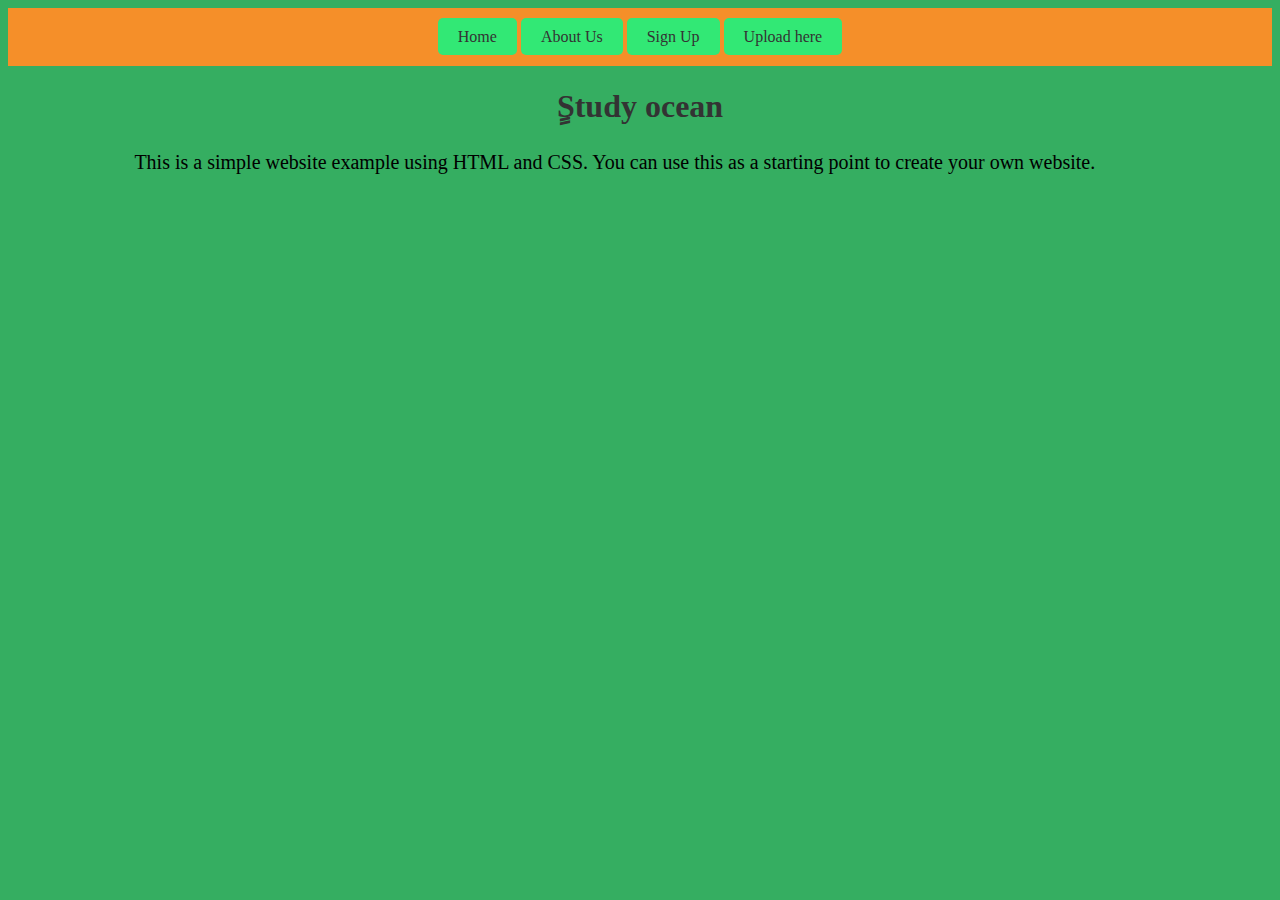
<file: index.html>
<html>
  <head>
    <title>Simple Website</title>
    <style>
      body {
        background-color: #35ae61;
      }
      h1 {
        text-align: center;
        color: #333333;
      }
      p {
        font-size: 20px;
        line-height: 1.5;
        text-align: justify;
        margin: 0 auto;
        width: 80%;
      }
      .navbar {
        text-align: center;
        padding: 20px;
        background-color: #F58F29; /* dark blue background color for the navbar */
      }
      .navbar a {
        text-decoration: none;
        color: #333333;
        padding: 10px 20px;
        border-radius: 5px; /* adds rounded corners to the button */
        background-color: #32E875; /* adds a background color to the button */
      }
      .navbar a:hover {
        background-color: #333; /* changes the background color on hover */
        color: #32E875; /* changes the text color on hover */
      }
    </style>
  </head>
  <body>
    <div class="navbar">
      <a href="index.html">Home</a>
      <a href="about.html">About Us</a>
      <a href="signup.html">Sign Up</a>
      <a href="upload.html">Upload here</a>
    </div>
    <h1 id="home">ٍStudy ocean</h1>
    <p>This is a simple website example using HTML and CSS. You can use this as a starting point to create your own website.</p>
  </body>
</html>
</file>
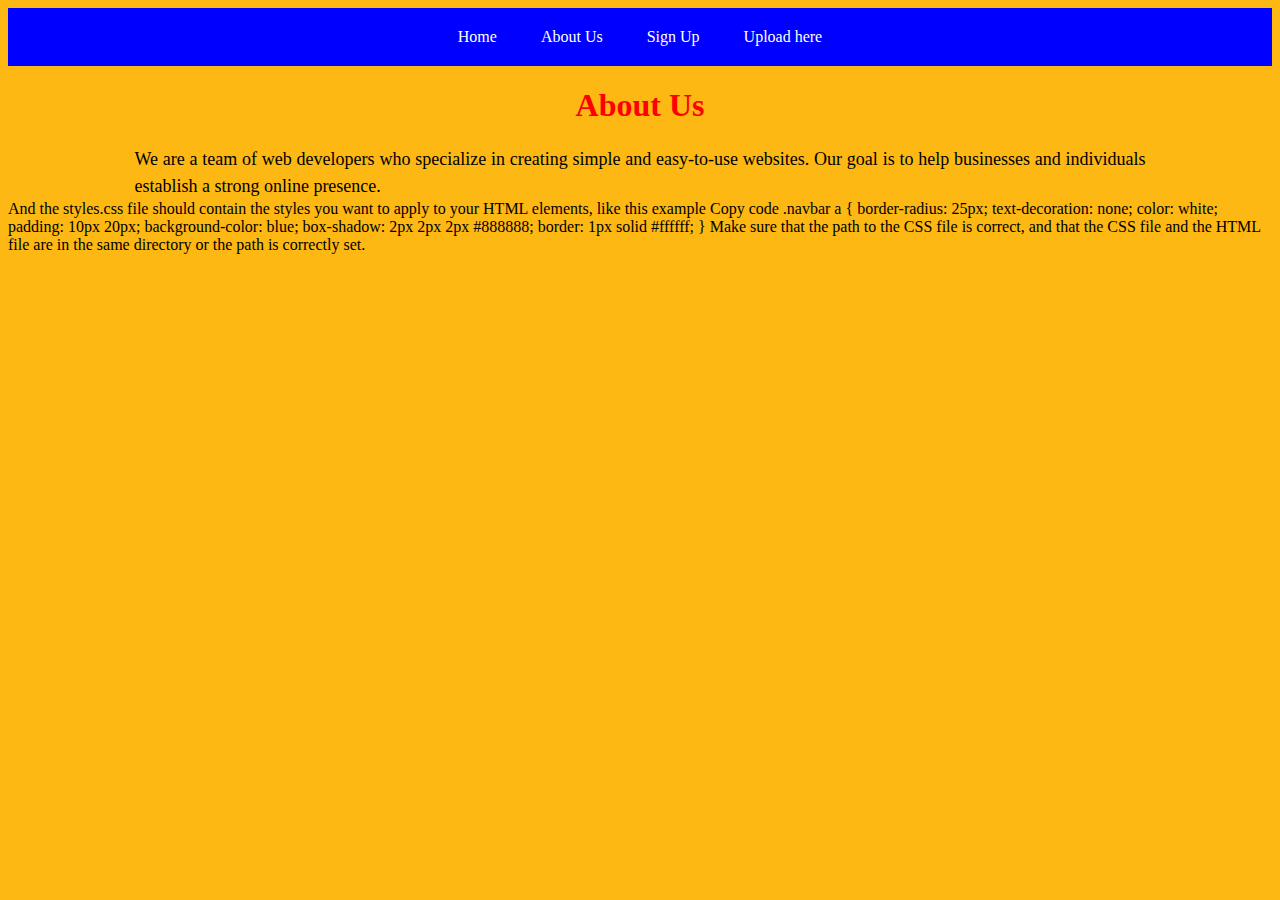
<file: about.html>
<!DOCTYPE html>
<html>
  <head>
    <title>About Us</title>
    <style>
        body {
          background-color: #35ae61;
        }
        h1 {
          text-align: center;
          color: #333333;
        }
        p {
          font-size: 20px;
          line-height: 1.5;
          text-align: justify;
          margin: 0 auto;
          width: 80%;
        }
        .navbar {
          text-align: center;
          padding: 20px;
          background-color: #F58F29; /* dark blue background color for the navbar */
        }
        .navbar a {
          text-decoration: none;
          color: #333333;
          padding: 10px 20px;
          border-radius: 5px; /* adds rounded corners to the button */
          background-color: #32E875; /* adds a background color to the button */
        }
        .navbar a:hover {
          background-color: #333; /* changes the background color on hover */
          color: #32E875; /* changes the text color on hover */
        }
      </style>
    <link rel="stylesheet" href="style.css">
  </head>
  <body>
    <div class="navbar">
      <a href="index.html">Home</a>
      <a href="about.html">About Us</a>
      <a href="signup.html">Sign Up</a>
      <a href="upload.html">Upload here</a>
    </div>
    <h1>About Us</h1>
    <p>We are a team of web developers who specialize in creating simple and easy-to-use websites. Our goal is to help businesses and individuals establish a strong online presence.</p>
  </body>
</html>
And the styles.css file should contain the styles you want to apply to your HTML elements, like this example

Copy code
.navbar a {
  border-radius: 25px;
  text-decoration: none;
  color: white;
  padding: 10px 20px;
  background-color: blue;
  box-shadow: 2px 2px 2px #888888;
  border: 1px solid #ffffff;
}
Make sure that the path to the CSS file is correct, and that the CSS file and the HTML file are in the same directory or the path is correctly set.
</file>
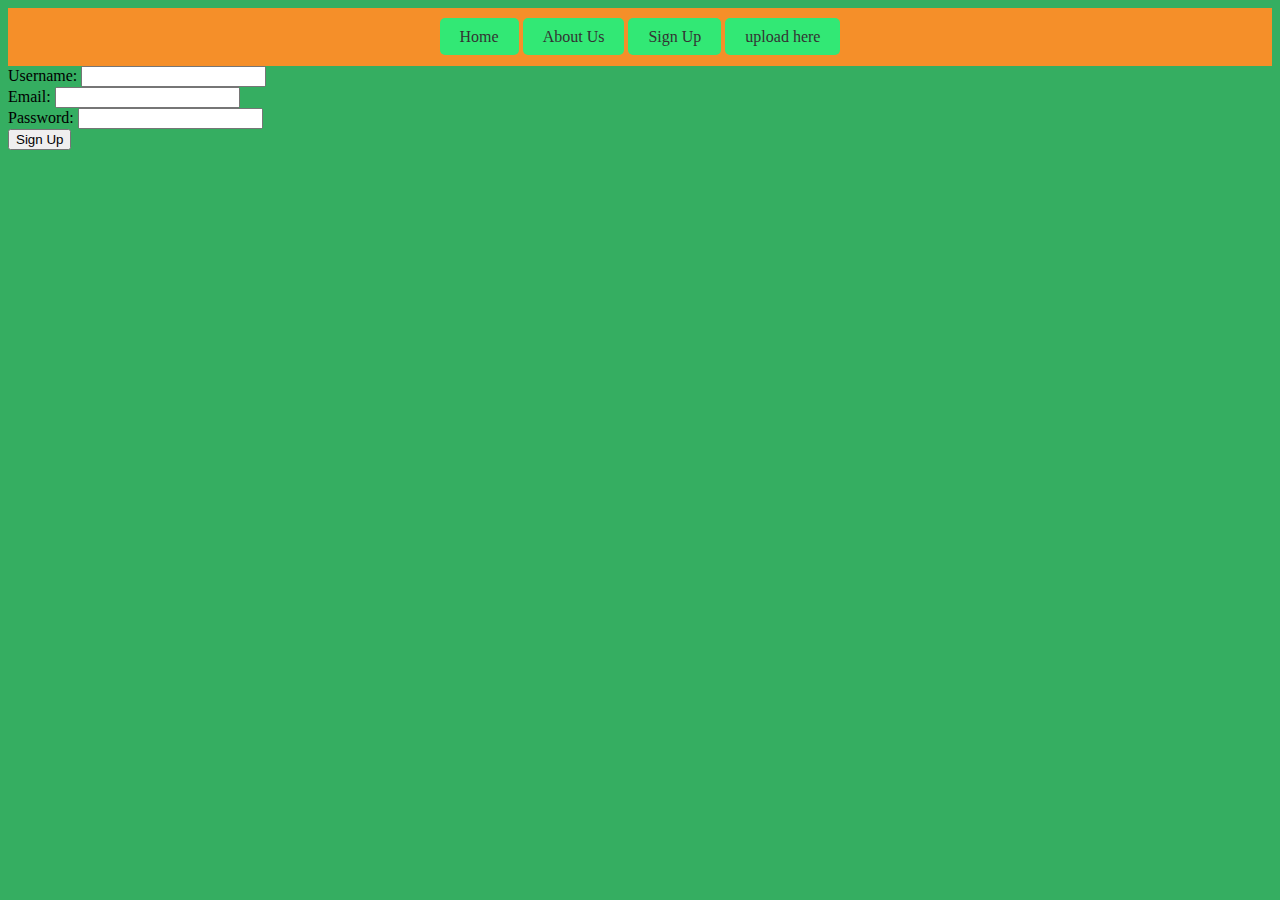
<file: signup.html>
<!DOCTYPE html>
<html>

<head>
  <style>
    body {
      background-color: #35ae61;
    }
    h1 {
      text-align: center;
      color: #333333;
    }
    p {
      font-size: 20px;
      line-height: 1.5;
      text-align: justify;
      margin: 0 auto;
      width: 80%;
    }
    .navbar {
      text-align: center;
      padding: 20px;
      background-color: #F58F29; /* dark blue background color for the navbar */
    }
    .navbar a {
      text-decoration: none;
      color: #333333;
      padding: 10px 20px;
      border-radius: 5px; /* adds rounded corners to the button */
      background-color: #32E875; /* adds a background color to the button */
    }
    .navbar a:hover {
      background-color: #333; /* changes the background color on hover */
      color: #32E875; /* changes the text color on hover */
    }
  </style>
  <title>Sign Up Page</title>

</head>

<body>

  <div class="navbar">
    <a href="index.html">Home</a>
    <a href="about.html">About Us</a>
    <a href="signup.html">Sign Up</a>
    <a href="upload.html">upload here</a>
  </div>
  
  <form action="/signup" method="post">
    <label for="username">Username:</label>
    <input type="text" id="username" name="username">
    <br>
    <label for="email">Email:</label>
    <input type="email" id="email" name="email">
    <br>
    <label for="password">Password:</label>
    <input type="password" id="password" name="password">
    <br>
    <input type="submit" value="Sign Up">
  </form>
  <br>
</body>

</html>
</file>
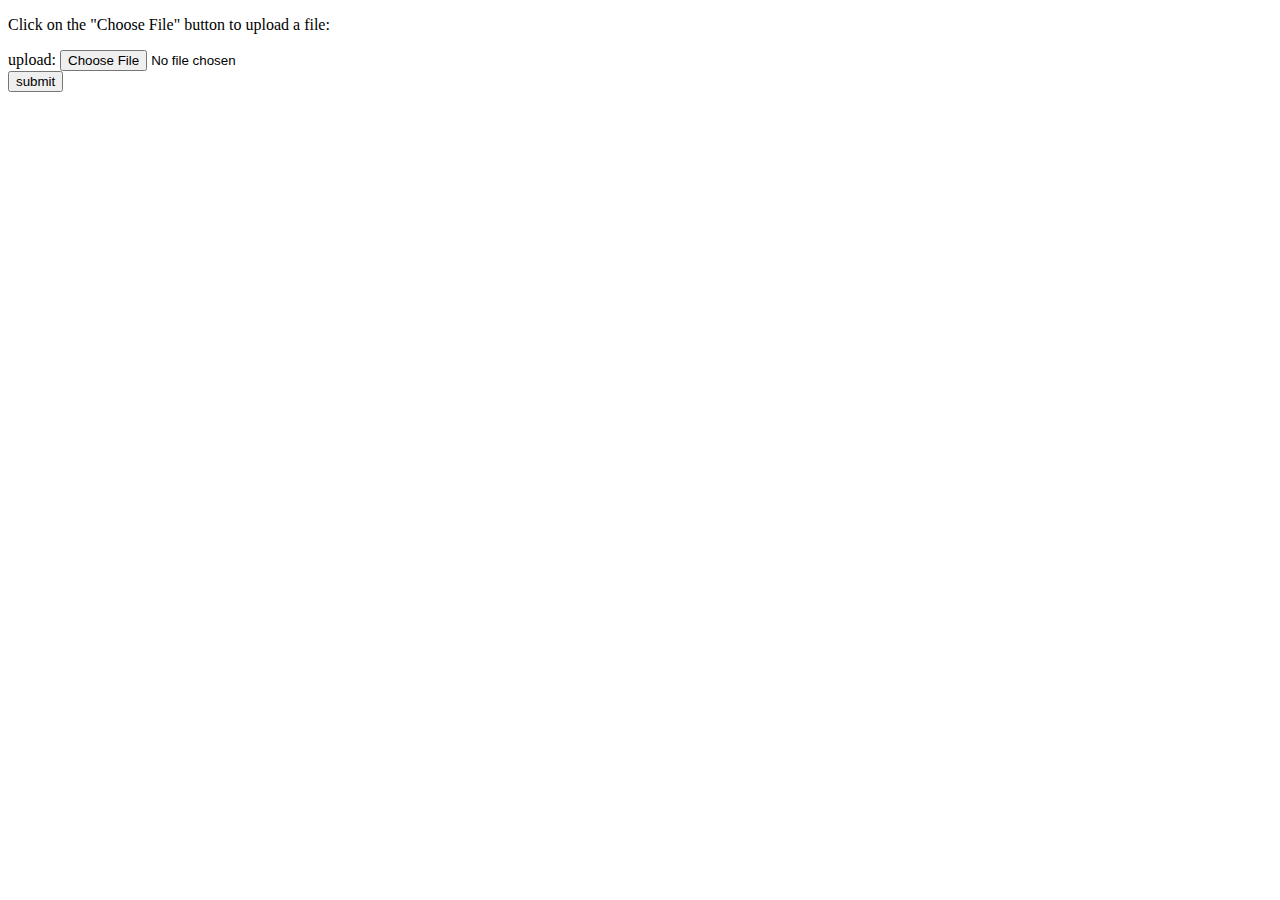
<file: upload.html>
<!DOCTYPE html>
<html>
<body>

<p>Click on the "Choose File" button to upload a file:</p>

upload: <input type="file" name="upload"><br/>
<input type="submit" value="submit"/>


<!--
<form action="/action_page.php">
  <input type="file" id="myFile" name="filename">
  <input type="submit">
</form>
----->

</body>
</html>
</file>
<file: style.css>
body {
  background-color: #35ae61;
}
h1 {
  text-align: center;
  color: #333333;
}
p {
  font-size: 20px;
  line-height: 1.5;
  text-align: justify;
  margin: 0 auto;
  width: 80%;
}
.navbar {
  text-align: center;
  padding: 20px;
  background-color: #F58F29; /* dark blue background color for the navbar */
}
.navbar a {
  text-decoration: none;
  color: #333333;
  padding: 10px 20px;
  border-radius: 5px; /* adds rounded corners to the button */
  background-color: #32E875; /* adds a background color to the button */
}
.navbar a:hover {
  background-color: #333; /* changes the background color on hover */
  color: #32E875; /* changes the text color on hover */
}


.navbar a {
    text-decoration: none;
    color: #333333;
    padding: 10px 20px;
    border-radius: 5px; /* adds rounded corners to the button */
    background-color: #FDB813; /* adds a background color to the button */
  }

  .navbar a:hover {
    background-color: #333; /* changes the background color on hover */
    color: #FDB813; /* changes the text color on hover */
  }
  
  .navbar {
    text-align: center;
    padding: 20px;
    background-color: #87CEEB; /* adds a light blue background color to the navbar */
  }
  
  body {
    background-color: #FDB813;
  }

  .navbar {
    text-align: center;
    padding: 20px;
    background-color: #87CEEB; /* adds a light blue background color to the navbar */
  }
  
  .navbar {
    background-color: blue;
    color: white;
 }
 h1 {
    color: red;
 }
 p {
    font-size: 18px;
    line-height: 1.5;
 }
 .navbar a {
    border-radius: 25px; /* this will make the buttons rounded */
    text-decoration: none; /* this will remove the underline */
    color: white;
    padding: 10px 20px; /* this will add some padding to the buttons */
    background-color: blue; /* this will change the background color of the buttons */
  }
</file>
